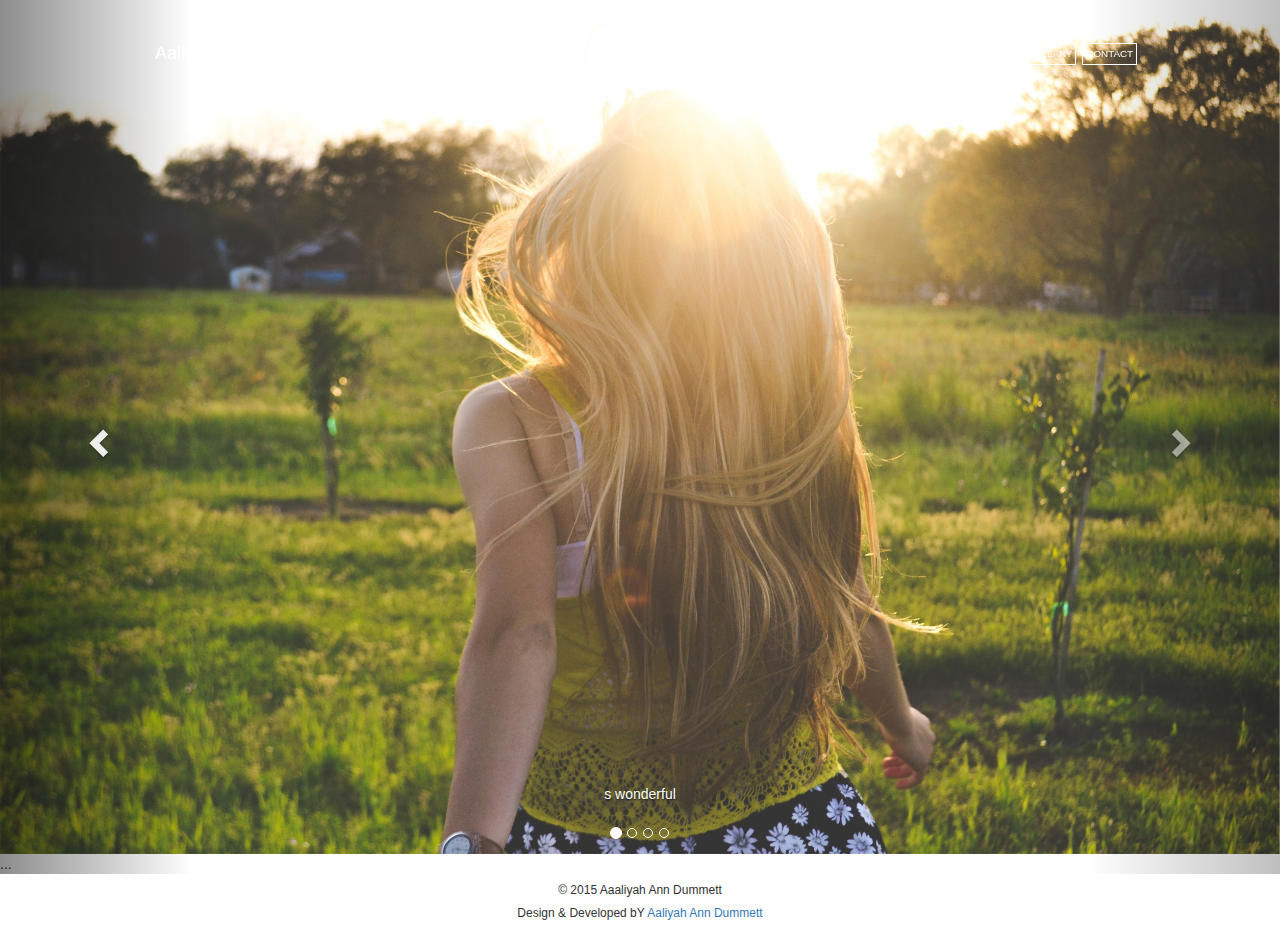
<file: index.html>
<html>

<head>
    <!--Support of foreigh character-->
    <meta charset="utf-8">
    <!--IE Compatibility Setting, "IE=Edge ensures IE uses the latest rendering engine-->
    <meta http-equiv="X-UA-Compatible" content="IE=edge">
    <!--Get physical width of the movile device-->
    <meta name="viewport" content="width=device-width, initial-scale=1">
    <!--Name of your website displayed on the browser tab-->
    <title>MMP240demo</title>
    <!-- Latest compiled and minified CSS -->
    <link rel="stylesheet" href="https://maxcdn.bootstrapcdn.com/bootstrap/3.3.2/css/bootstrap.min.css">
    <!-- custom css -->
    <link rel="stylesheet" href="custom.css">
    <!-- jQuery (necessary for Bootstrap's JavaScript plugins) -->
    <script src="https://ajax.googleapis.com/ajax/libs/jquery/1.11.2/jquery.min.js"></script>
    <!-- Latest compiled and minified JavaScript -->
    <script src="https://maxcdn.bootstrapcdn.com/bootstrap/3.3.2/js/bootstrap.min.js"></script>
    <!-- Scrollr.js a jquery library that makes one-page scrolldown design easier to implement-->
    <script src="https://raw.githubusercontent.com/Prinzhorn/skrollr/master/src/skrollr.js"></script>
</head>
<nav class="navbar navbar-default navbar-fixed-top">
    <div class="container-fluid">
        <!-- Brand and toggle get grouped for better mobile display -->
        <div class="navbar-header">
            <button type="button" class="navbar-toggle collapsed" data-toggle="collapse" data-target="#bs-example-navbar-collapse-1">
                <span class="sr-only">Toggle navigation</span>
                <span class="icon-bar"></span>
                <span class="icon-bar"></span>
                <span class="icon-bar"></span>
            </button>
            <a class="navbar-brand" href="#">Aaliyah Ann Dummett</a>
        </div>

        <!-- Collect the nav links, forms, and other content for toggling -->
        <div class="collapse navbar-collapse" id="bs-example-navbar-collapse-1">
            <ul class="nav navbar-nav">
            </ul>
            <ul class="nav navbar-nav navbar-right">
                <li><a href="index.html">ABOUT</a>
                </li>
                <li><a href="#">RESUME</a>
                </li>
                <li><a href="Gallary.html">GALLARY</a>
                </li>
                <li><a href="Contact.html">CONTACT</a>
                </li>
            </ul>
        </div>
        <!-- /.navbar-collapse -->
    </div>
    <!-- /.container-fluid -->
</nav>
<div id="carousel-example-generic" class="carousel slide" data-ride="carousel">
    <!-- Indicators -->
    <ol class="carousel-indicators">
        <li data-target="#carousel-example-generic" data-slide-to="0" class="active"></li>
        <li data-target="#carousel-example-generic" data-slide-to="1"></li>
        <li data-target="#carousel-example-generic" data-slide-to="2"></li>
        <li data-target="#carousel-example-generic" data-slide-to="3"></li>
    </ol>

    <!-- Wrapper for slides -->
    <div class="carousel-inner" role="listbox">
        <div class="item active">
            <img src="photo1.jpg" alt="...">
            <div class="carousel-caption">s
            wonderful
            </div>
        </div>
        <div class="item">
            <img src="photo2.jpg" alt="...">
            <div class="carousel-caption">
            beautiful
            </div>
        </div>
        <div class="item">
            <img src="photo3.jpg" alt="...">
            <div class="carousel-caption">
            fancy shmancy
            </div>
        </div>
        <div class="item">
            <img src="photo4.jpg" alt="...">
            <div class="carousel-caption">
            Amazing
            </div>
        </div>
        ...
    </div>

    <!-- Controls -->
    <a class="left carousel-control" href="#carousel-example-generic" role="button" data-slide="prev">
        <span class="glyphicon glyphicon-chevron-left" aria-hidden="true"></span>
        <span class="sr-only">Previous</span>
    </a>
    <a class="right carousel-control" href="#carousel-example-generic" role="button" data-slide="next">
        <span class="glyphicon glyphicon-chevron-right" aria-hidden="true"></span>
        <span class="sr-only">Next</span>
    </a>
</div>
<footer class="row text-center">
    <h6>© 2015 Aaaliyah Ann Dummett</h6>
    <h6>Design & Developed bY <a href="">Aaliyah Ann Dummett</a></h6>
</footer>
</file>
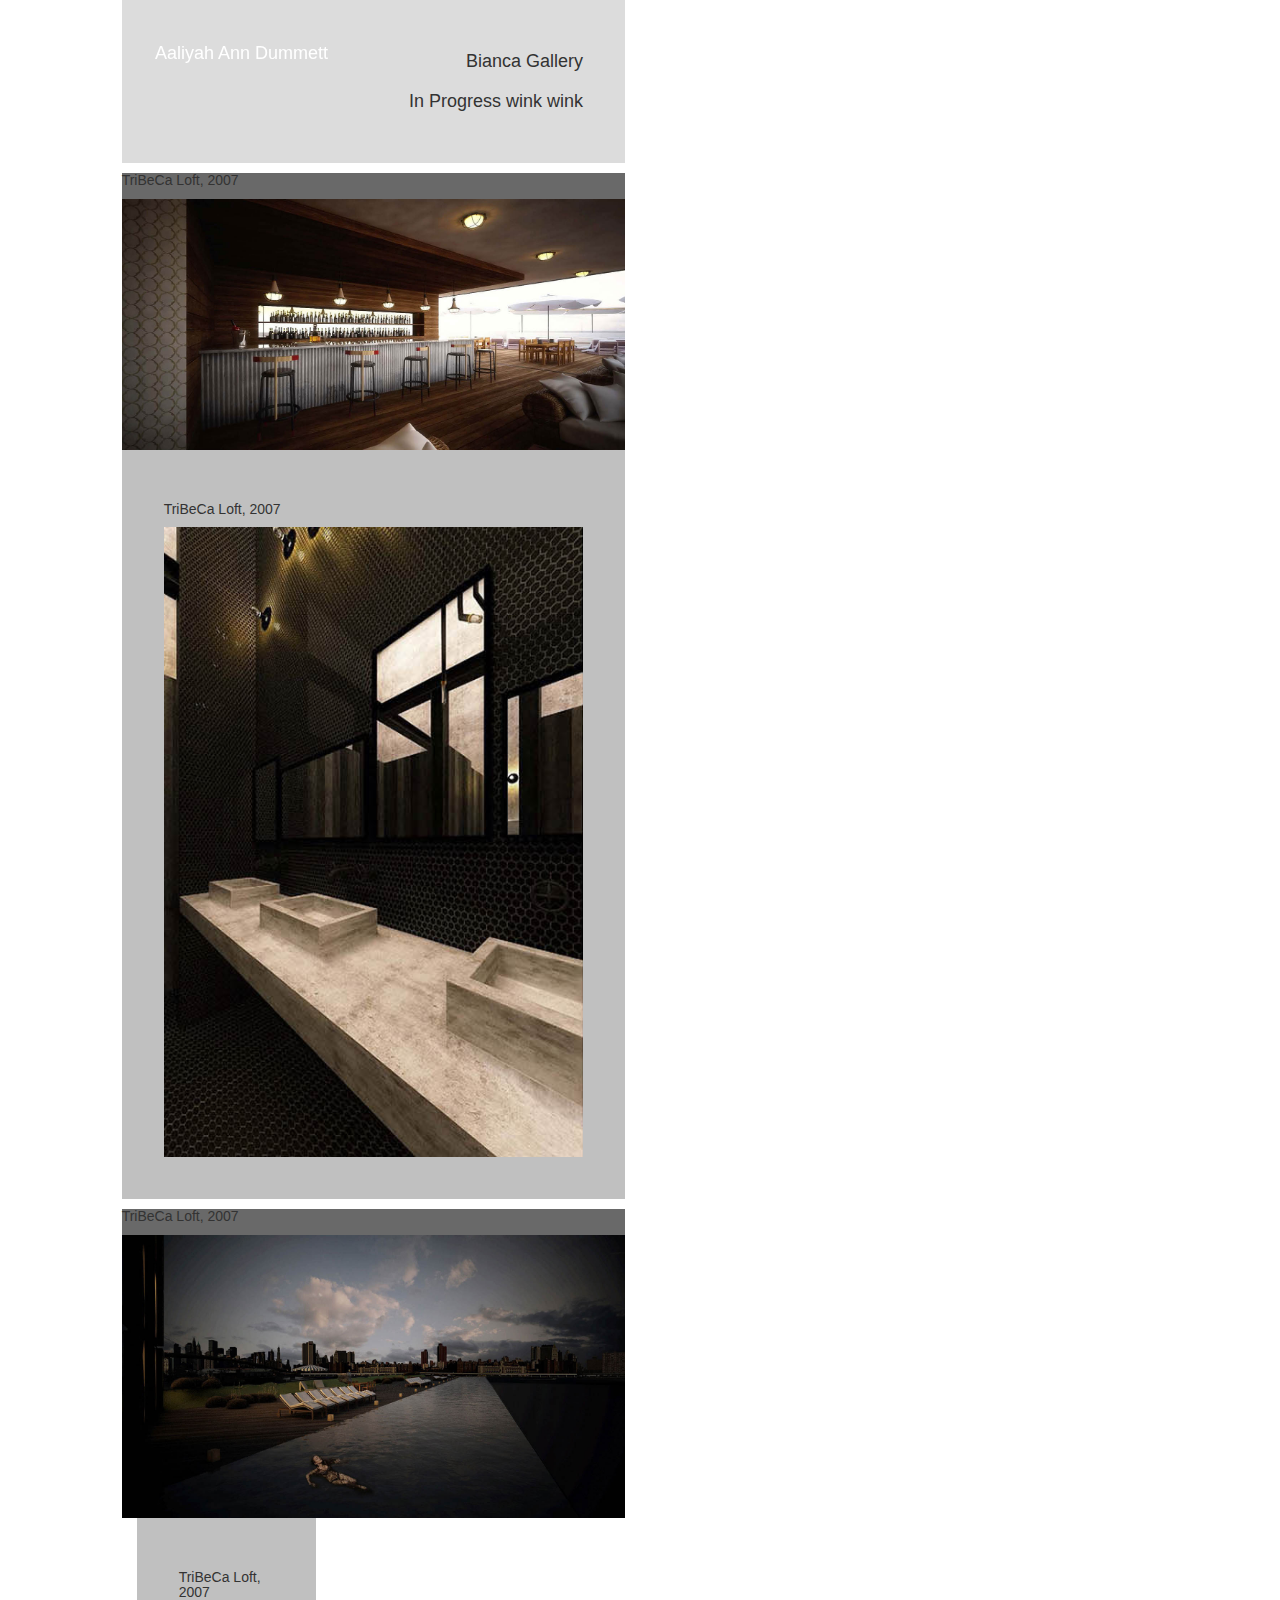
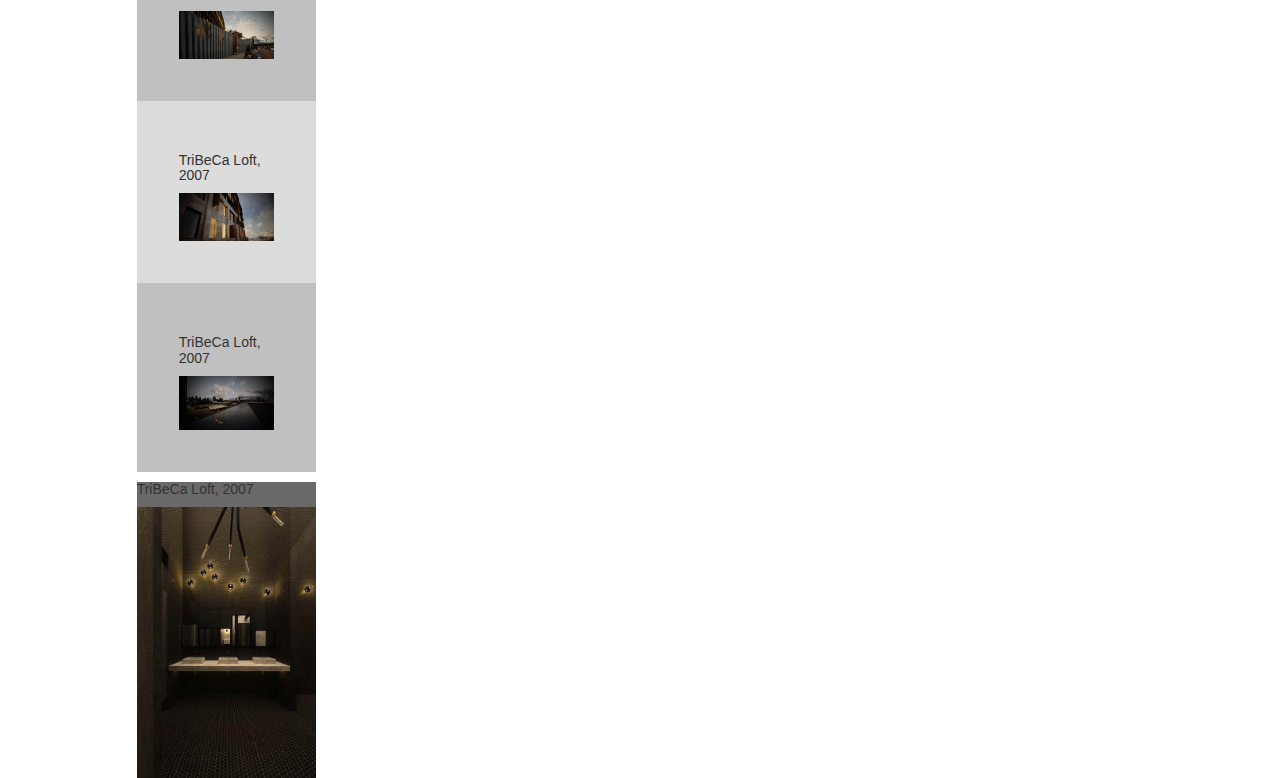
<file: Gallary.html>
<html>

<head>
    <!--Support of foreigh character-->
    <meta charset="utf-8">
    <!--IE Compatibility Setting, "IE=Edge ensures IE uses the latest rendering engine-->
    <meta http-equiv="X-UA-Compatible" content="IE=edge">
    <!--Get physical width of the movile device-->
    <meta name="viewport" content="width=device-width, initial-scale=1">
    <!--Name of your website displayed on the browser tab-->
    <title>MMP240demo</title>
    <!-- Latest compiled and minified CSS -->
    <link rel="stylesheet" href="https://maxcdn.bootstrapcdn.com/bootstrap/3.3.2/css/bootstrap.min.css">
    <!-- custom css -->
    <link rel="stylesheet" href="custom.css">
    
    <!-- jQuery (necessary for Bootstrap's JavaScript plugins) -->
    <script src="https://ajax.googleapis.com/ajax/libs/jquery/1.11.2/jquery.min.js"></script>
    <!-- Latest compiled and minified JavaScript -->
    <script src="https://maxcdn.bootstrapcdn.com/bootstrap/3.3.2/js/bootstrap.min.js"></script>
    <!-- Scrollr.js a jquery library that makes one-page scrolldown design easier to implement-->
    <script src="https://raw.githubusercontent.com/Prinzhorn/skrollr/master/src/skrollr.js"></script>
    <link rel="stylesheet" href="custom.js">
</head>
<nav class="navbar navbar-default navbar-fixed-top">
    <div class="container-fluid">
        <!-- Brand and toggle get grouped for better mobile display -->
        <div class="navbar-header">
            <button type="button" class="navbar-toggle collapsed" data-toggle="collapse" data-target="#bs-example-navbar-collapse-1">
                <span class="sr-only">Toggle navigation</span>
                <span class="icon-bar"></span>
                <span class="icon-bar"></span>
                <span class="icon-bar"></span>
            </button>
            <a class="navbar-brand" href="#">Aaliyah Ann Dummett</a>
        </div>

        <!-- Collect the nav links, forms, and other content for toggling -->
        <div class="collapse navbar-collapse" id="bs-example-navbar-collapse-1">
            <ul class="nav navbar-nav">
            </ul>
            <ul class="nav navbar-nav navbar-right">
                <li><a href="index.html">ABOUT</a>
                </li>
                <li><a href="#">RESUME</a>
                </li>
                <li><a href="Gallary.html">GALLARY</a>
                </li>
                <li><a href="Contact.html">CONTACT</a>
                </li>
            </ul>
        </div>
        <!-- /.navbar-collapse -->
        
             
                </div>
            
       
    <!-- /.container-fluid -->
</nav>
            <div class="row">
            <div class="col-xs-12 col-xs-offset-0" id="twocolumnlayout">
                <div class="col-xs-12 col-xs-offset-0 col-sm-5 col-sm-offset-1">
                    <div class="bg-orange">
                        <h4 class="text-right">Bianca Gallery <br><br> In Progress wink wink </h4>
                    </div>
                    <div >
                        <div class="bg-ivory">
                        <h5 class="text-left">TriBeCa Loft, 2007</h5>
                        <img class="img-responsive" src="img/featuredprojects/brooklynhotel/bh2.jpg">
                    </div>
                    <div >
                        <div class="bg-brown">
                        <h5 class="text-left">TriBeCa Loft, 2007</h5>
                        <img class="img-responsive" src="img/featuredprojects/brooklynhotel/bh14-portrait.jpg">
                    </div>
                    <div >
                        <div class="bg-ivory">
                        <h5 class="text-left">TriBeCa Loft, 2007</h5>
                        <img class="img-responsive" src="img/featuredprojects/brooklynhotel/bh1.jpg">
                    </div>
                </div>
                <div class="col-xs-12 col-xs-offset-0 col-sm-5 col-sm-offset-0">
                    <div class="bg-brown">
                        <h5 class="text-left">TriBeCa Loft, 2007</h5>
                        <img class="img-responsive" src="img/featuredprojects/brooklynhotel/bh11.jpg">
                    </div>
                    <div class="bg-orange">
                        <h5 class="text-left">TriBeCa Loft, 2007</h5>
                        <img class="img-responsive" src="img/featuredprojects/brooklynhotel/bh13.jpg">
                    </div>
                    <div class="bg-brown">
                        <h5 class="text-left">TriBeCa Loft, 2007</h5>
                        <img class="img-responsive" src="img/featuredprojects/brooklynhotel/bh1.jpg">
                    </div>
                    <div class="bg-ivory">
                        <h5 class="text-left">TriBeCa Loft, 2007</h5>
                        <img class="img-responsive" src="img/featuredprojects/brooklynhotel/bh15-portrait.jpg">
                    </div>
                </div>
            </div>
        </div>
</file>
<file: custom.css>
.navbar-default {
    background-color: transparent;
    border-color: transparent;
    margin: 2em 10em;
}

.navbar-default .navbar-nav>li>a {
    font-size: 0.7em;
    color: white;
    padding: 0 3px;
    margin: 15px 3px;
    border: solid 1px white;
}

.navbar-brand {
    color: white !important;
    font-weight: 200;
}
}
.background-img {
    height: 100vh;
    background-size: cover;
    background-position: center center;
}
#page-contact {
    background-color: #B0C4DE;
}
#page-contact>.container-fluid {
    margin-top: 10%;
    margin-left: 12%;
}
2 3 4 $name $_POST['name'];
$email $_POST['email'];
$message $_POST['message'];
$human intval($_POST['human']);
1 2 3 4 5 $from 'Demo Contact Form';
$to 'example@domain.com';
$subject 'Message from Contact Demo ';
$body "From: $name\n E-Mail: $email\n Message:\n $message";
1 2 3 if (!$_POST['name']) {
    $errName 'Please enter your name';
}
1 2 3 if (!$_POST['email'] || !filter_var($_POST['email'],
FILTER_VALIDATE_EMAIL)) {
    $errEmail 'Please enter a valid email address';
}
1 2 3 if ($human ! 5) {
    $errHuman 'Your anti-spam is incorrect';
}
<?php echo "<p class='text-danger'>$errName</p>";
?> #map-canvas {
    width: 500px;
    height: 400px;
    background-color: #CCC;
}
#Gallary #twocolumnlayout img:hover {
    opacity: 0.3;
    -webkit-filter: blur(3px);
    /* Prefixed CSS3 blur filters */
    
    -moz-filter: blur(3px);
    -o-filter: blur(3px);
    -ms-filter: blur(3px);
    filter: blur(3px);
    /* Safari */
}
#Gallary #twocolumnlayout img {
    transition: 0.5s;
    transition-timing-function: ease-in-out;
    -webkit-transition-timing-function: ease-in-out;
    /* Safari */
}
.bg-orange {
    background-color: #DCDCDC;
    padding: 3em;
}
.bg-brown {
    background-color: #C0C0C0;
    padding: 3em;
}
.bg-ivory {
    background-color: #696969;
    padding: 3ßem;
}
</file>
